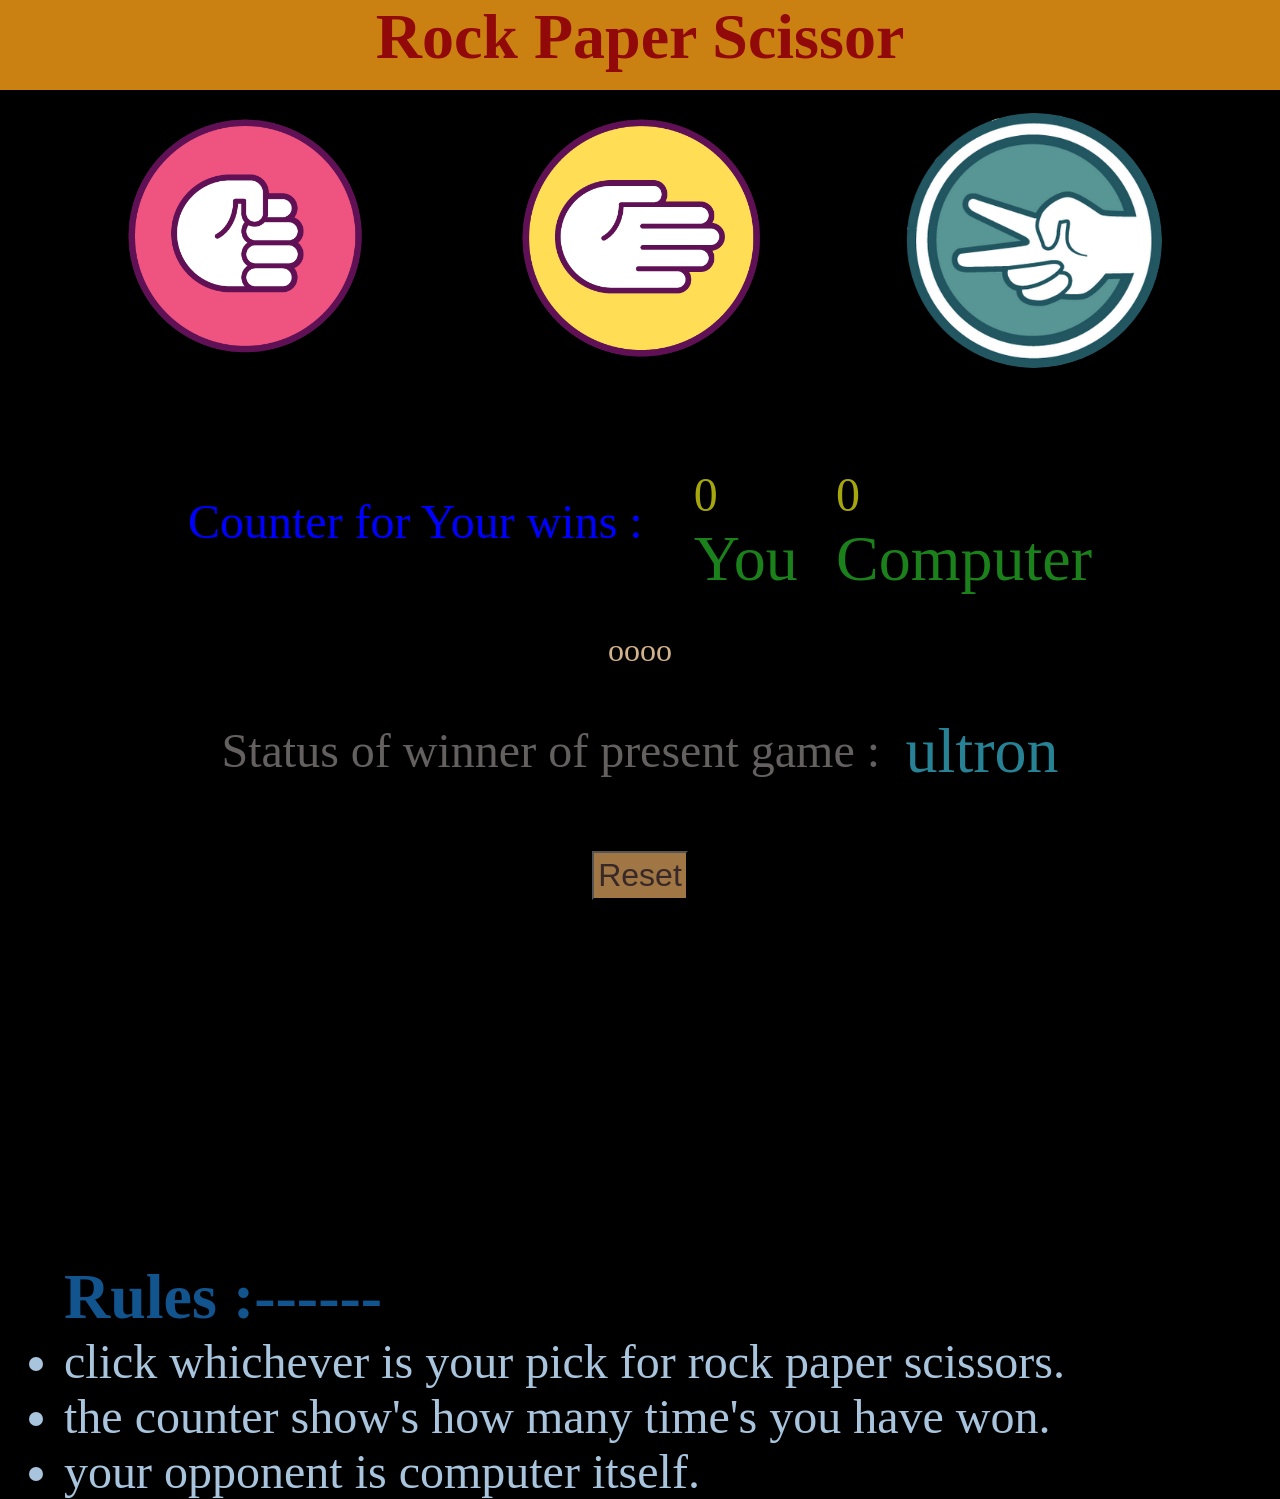
<file: index.html>
<!DOCTYPE html>
<html lang="en">
<head>
    <meta charset="UTF-8">
    <meta name="viewport" content="width=device-width, initial-scale=1.0">
    <title>Rock Paper Scissor</title>
    <link rel="stylesheet" href="style.css">
    <meta name="google-site-verification" content="61WqXm8nOcvgU8u3VkxiVbwxfG7s5RaMnjcsY0hrzTs" />
</head>
<body>
    <main>
        <h1 id="heading">Rock Paper Scissor</h1>
        <div class="game">
            <div class="gesture"><img class="ges rock" src="rock.png"></div>
            <div class="gesture"><img class="ges paper" src="paper.png"></div>
            <div class="gesture"><img class="ges scissor" src="scissors.png"></div>
        </div>
        <div class="counterBox">
            <p id="conState">Counter for Your wins : </p>
           <div id="box1">
           <p id="counter1">0</p>
           <p id="c1_name">You</p> 
        </div>
        <div id="box2">
            <p id="counter2">0</p>
            <p id="c2_name">Computer</p>    
        </div> 
        </div>
        <p class="compTurn">oooo</p>
        <div id="stateDiv">
            <p id="statusName">Status of winner of present game : </p>
            <p class="status">ultron</p>
        </div>
        <div id="reset">
            <button>Reset</button>
        </div>
        <footer id="foot">
            <h1 id="foot_head">Rules :------</h1>
            <ul class="rule">
                <li>click whichever is your pick for rock paper scissors.</li>
                <li>the counter show's how many time's you have won.</li>
                <li>your opponent is computer itself.</li>
            </ul>
        </footer>
        



        <script src="web.js"></script>
    </main>
    
</body>
</html>
</file>
<file: style.css>
*{
    padding: 0px;
    margin: 0px;
    background-color: black;
}
#heading{
    display: flex;
    justify-content: center;
    font-size: 5vw;
    font-weight: bold;
    color: rgb(146, 9, 9);
    background-color: rgb(203, 129, 18);
    padding-bottom: 1rem;
}

.game{
    display: flex;
    justify-content: center;
    margin-top: 2vh;
    gap: 10vw;
}
.ges{
    width: 20vw;
    border-radius: 50%;
    border: 5px solid transparent;
}
.ges:hover{
    opacity: 50%;
    cursor:pointer;
    border-color: rgb(188, 210, 108);
}
.counterBox{
    display: flex;
    justify-content: center; 
}
#c1_name, #c2_name{
    color: rgb(27, 129, 27);
    font-size: 4rem;
}
#counter1, #counter2{
    color: rgb(165, 165, 14);
    font-size: 3rem;
}
#box1{
    padding-top: 10vh;
}
#box2{
    padding-top: 10vh;
    padding-left: 3vw;
}
#conState{
    padding-top: 13vh;
    margin-right: 4vw;
    color: blue;
    font-size: 3rem;
}
.compTurn{
    font-size: 2rem;
    color: tan;
    display: flex;
    justify-content: center;
    padding-top: 4vh;
}
#stateDiv{
    display: flex;
    justify-content: center;
    padding-top: 5vh;
}
#statusName{
    color: rgb(100, 96, 96);
    font-size: 3rem;
    padding-top: 1vh;
}
.status{
    color:rgb(38, 130, 148);
    font-size: 4rem;
    padding-left: 2vw;
}
#reset{
    display: flex;
    justify-content: center;
    padding-top: 7vh;
}
button{
    background-color: rgb(159, 118, 68);
    color: rgb(56, 40, 40);
    font-size: 2rem;
    padding: 4px;
}
#foot{
    font-size: 3rem;
    color: rgb(169, 197, 222);
    padding-left: 4rem;
    padding-top: 40vh;
}
#foot_head{
    font-size: 4rem;
    color:rgb(17, 84, 142);
}
</file>
